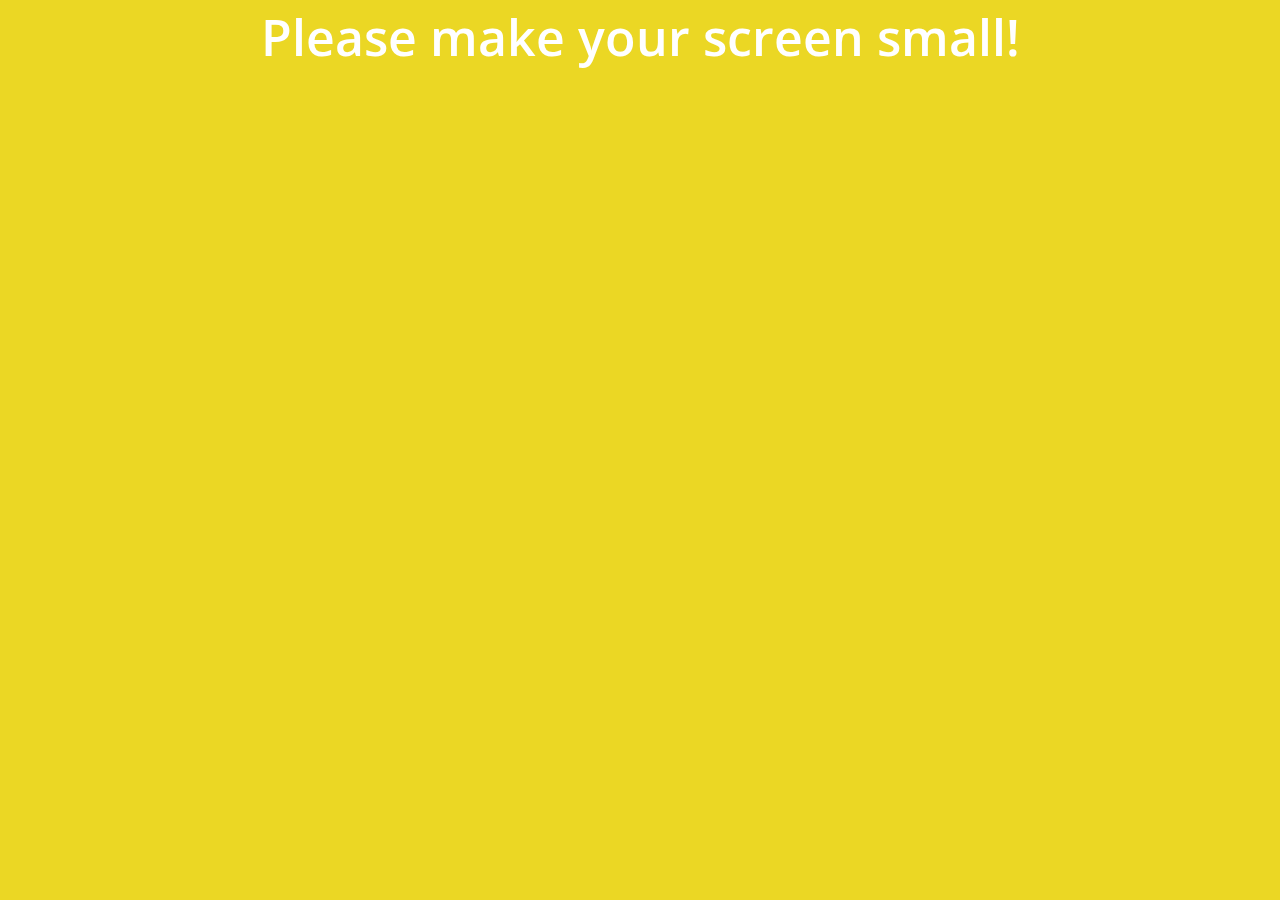
<file: index.html>
<!DOCTYPE html>
<html lang="en">
  <head>
    <meta charset="UTF-8" />
    <meta name="viewport" content="width=device-width, initial-scale=1.0" />
    <title>kakaoclone</title>
    <link rel="stylesheet" href="src/style.css" />
    <link
      rel="stylesheet"
      href="https://use.fontawesome.com/releases/v5.7.2/css/all.css"
      integrity="sha384-fnmOCqbTlWIlj8LyTjo7mOUStjsKC4pOpQbqyi7RrhN7udi9RwhKkMHpvLbHG9Sr"
      crossorigin="anonymous"
    />
  </head>
  <body>
    <div class="status-bar">
      <div class="status-bar__column">
        <span class="status-bar__agency">KT</span>
        <span class="status-bar__time">3:07</span>
      </div>
      <div class="status-bar__column">
        <i class="fas fa-volume-mute"></i>
        <i class="fas fa-signal"></i>
        <span class="status-bar__battery-percent">
          100%
        </span>
        <i class="fas fa-battery-full"></i>
      </div>
      <header class="header">
        <div class="header__header-column">
          <h1 class="header__title">Chat</h1>
        </div>
        <div class="header__header-column">
          <i class="fas fa-search"></i>
          <i class="far fa-comment"></i>
          <a href="setting.html">
            <i class="fas fa-cog"></i>
          </a>
        </div>
      </header>
    </div>
    <main class="chats">
      <div class="chats__search">
        <span class="chats__search-icon">
          <i class="fas fa-search"></i>
        </span>
        <div class="chats__search-comment">
          채팅방 이름, 참여자 검색
        </div>
      </div>
      <ul class="chat__list">
        <li class="chats__chat">
          <a href="chat.html">
            <div class="chats__chat__friend-lg">
              <div class="friend__column">
                <img src="imges/avatar.jpg" class="friend-avatar" />
              </div>
              <div class="friend__status">
                <div class="friend__status-me">
                  <span class="friend__status-mytag">
                    나
                  </span>
                  <span class="friend__status-name">
                    김주영
                  </span>
                </div>
                <span class="friend__status-comment">
                  포메라니안 키우고싶다....
                </span>
              </div>
            </div>
          </a>
        </li>
        <li class="chats__chat">
          <a href="chat.html">
            <div class="chats__chat__friend-lg">
              <div class="friend__column">
                <div class="friend__avatar-team">
                  <img src="imges/avatar.jpg" class="friend-avatar-team" />
                  <img
                    src="imges/friend__avatar-4.png"
                    class="friend-avatar-team"
                  />
                  <img
                    src="imges/friend__avatar-5.png"
                    class="friend-avatar-team"
                  />
                </div>
              </div>
              <div class="friend__status">
                <div class="friend__status-me">
                  <span class="friend__status-name">
                    김선호, 전규호
                  </span>
                  <span class="friend__status-number">
                    3
                  </span>
                </div>
                <span class="friend__status-comment">
                  고등학교때 재밌었는데
                </span>
              </div>
            </div>
          </a>
        </li>
        <li class="chats__chat">
          <a href="chat.html">
            <div class="chats__chat__friend-lg">
              <div class="friend__column">
                <img src="imges/friend__avatar-1.png" class="friend-avatar" />
              </div>
              <div class="friend__status">
                <div class="friend__status-me">
                  <span class="friend__status-name">
                    안성언
                  </span>
                </div>
                <span class="friend__status-comment">
                  먼저 들어가고 나보다 늦게 전역하네 ㅋㅋㅋㅋㅋㅋ
                </span>
              </div>
            </div>
          </a>
        </li>
        <li class="chats__chat">
          <a href="chat.html">
            <div class="chats__chat__friend-lg">
              <div class="friend__column">
                <img src="imges/friend__avatar-2.png" class="friend-avatar" />
              </div>
              <div class="friend__status">
                <div class="friend__status-me">
                  <span class="friend__status-name">
                    윤상철
                  </span>
                </div>
                <span class="friend__status-comment">
                  빨리 나와서 같이 놀자
                </span>
              </div>
            </div>
          </a>
        </li>
      </ul>
    </main>
    <nav class="nav">
      <ul class="nav__list">
        <li class="nav__list-item">
          <a href="friends.html" class="nav__list-link">
            <i class="far fa-user"></i>
          </a>
        </li>
        <li class="nav__list-item">
          <a href="index.html" class="nav__list-link">
            <i class="fas fa-comment"></i>
          </a>
          <span>3</span>
        </li>
        <li class="nav__list-item">
          <a href="find.html" class="nav__list-link">
            <i class="fas fa-search"></i>
          </a>
        </li>
        <li class="nav__list-item">
          <a href="more.html" class="nav__list-link">
            <i class="fas fa-ellipsis-h"></i>
          </a>
        </li>
      </ul>
    </nav>
    <div class="bigScreen">
      <span class="bigScreen__text">Please make your screen small!</span>
    </div>
  </body>
</html>
</file>
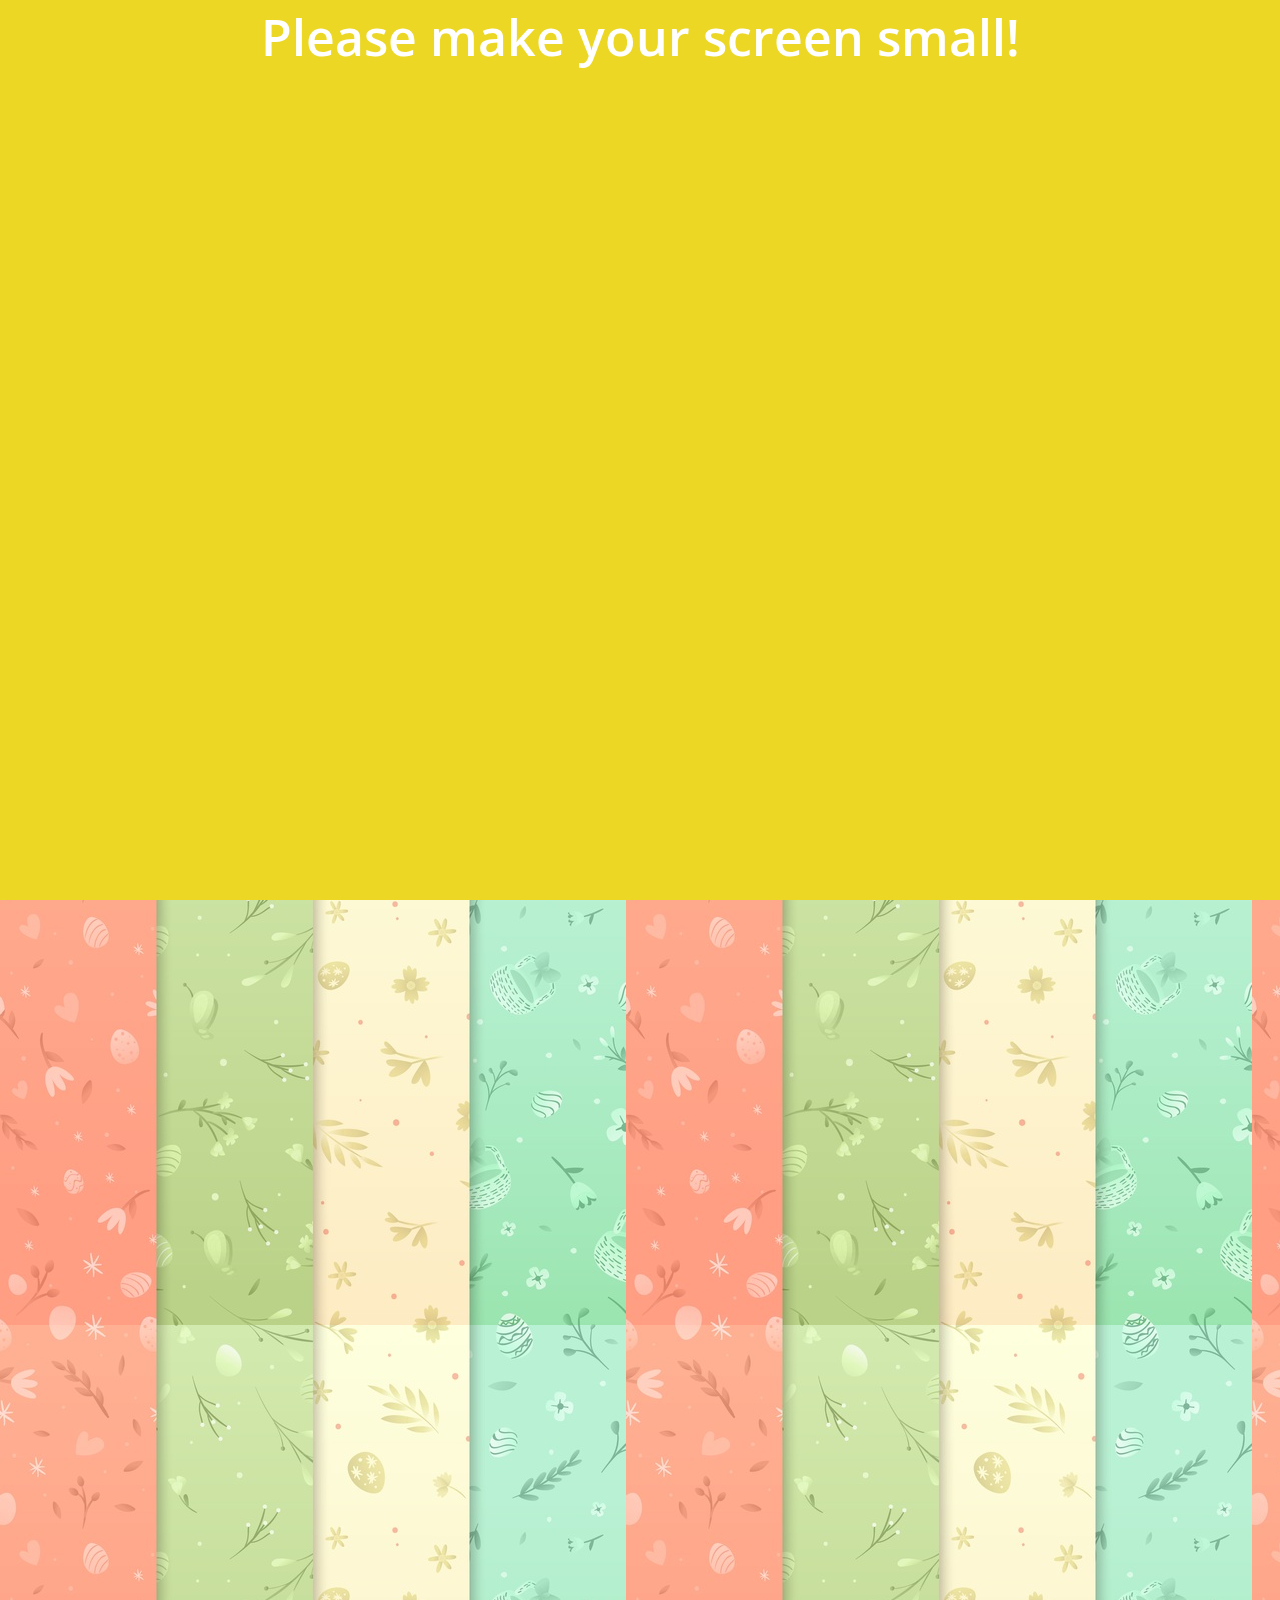
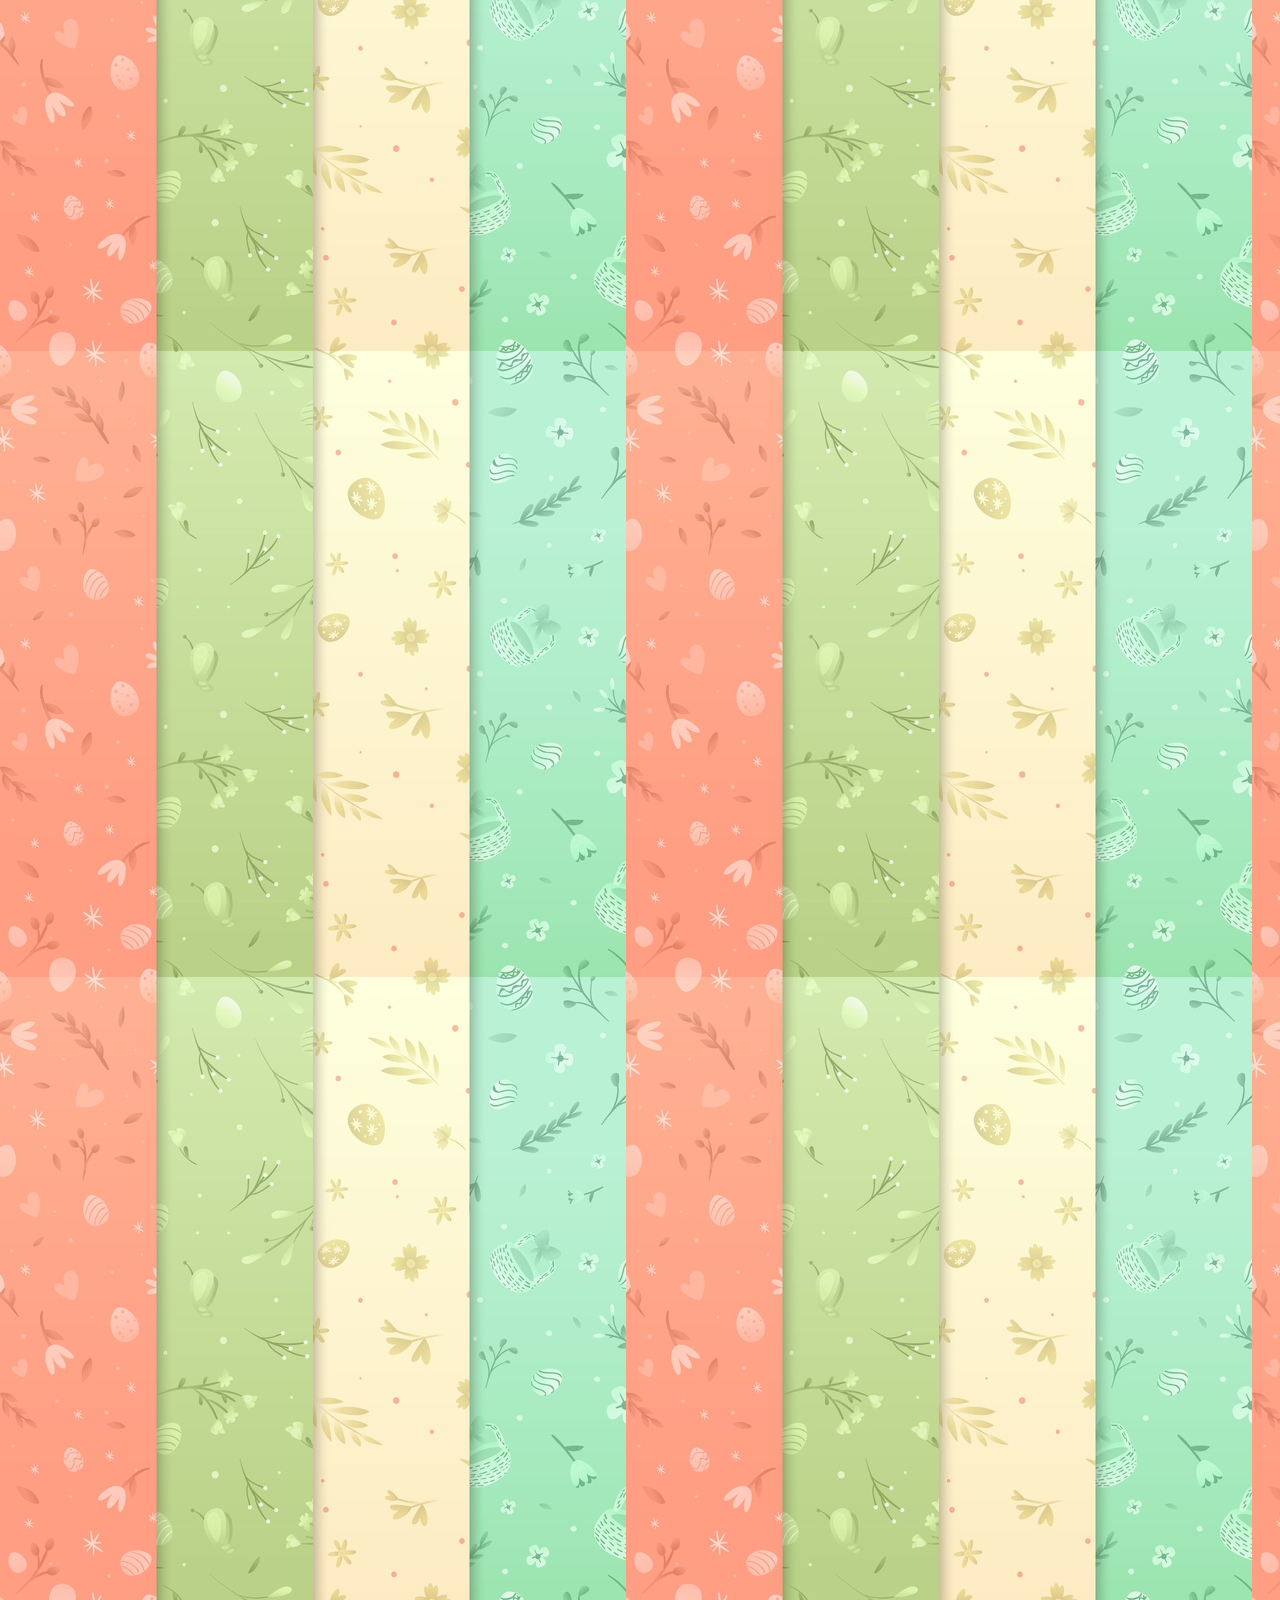
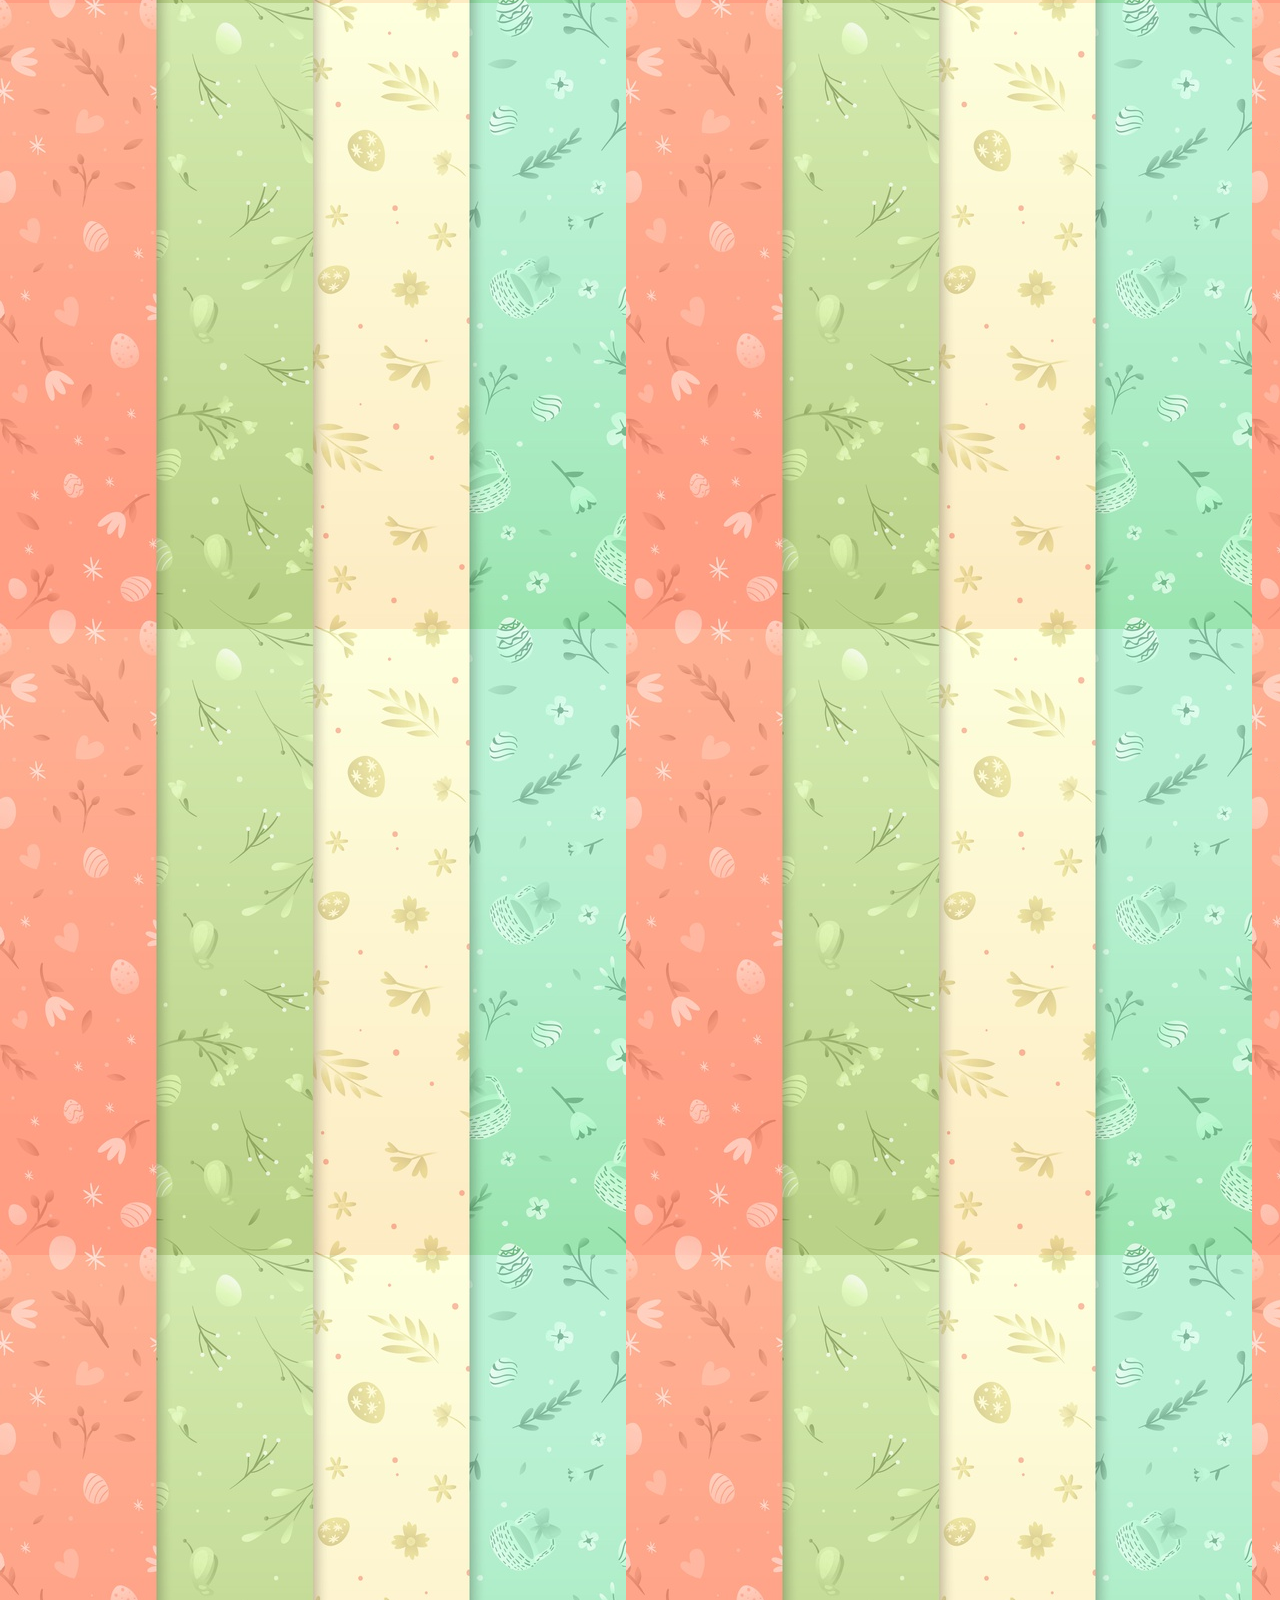
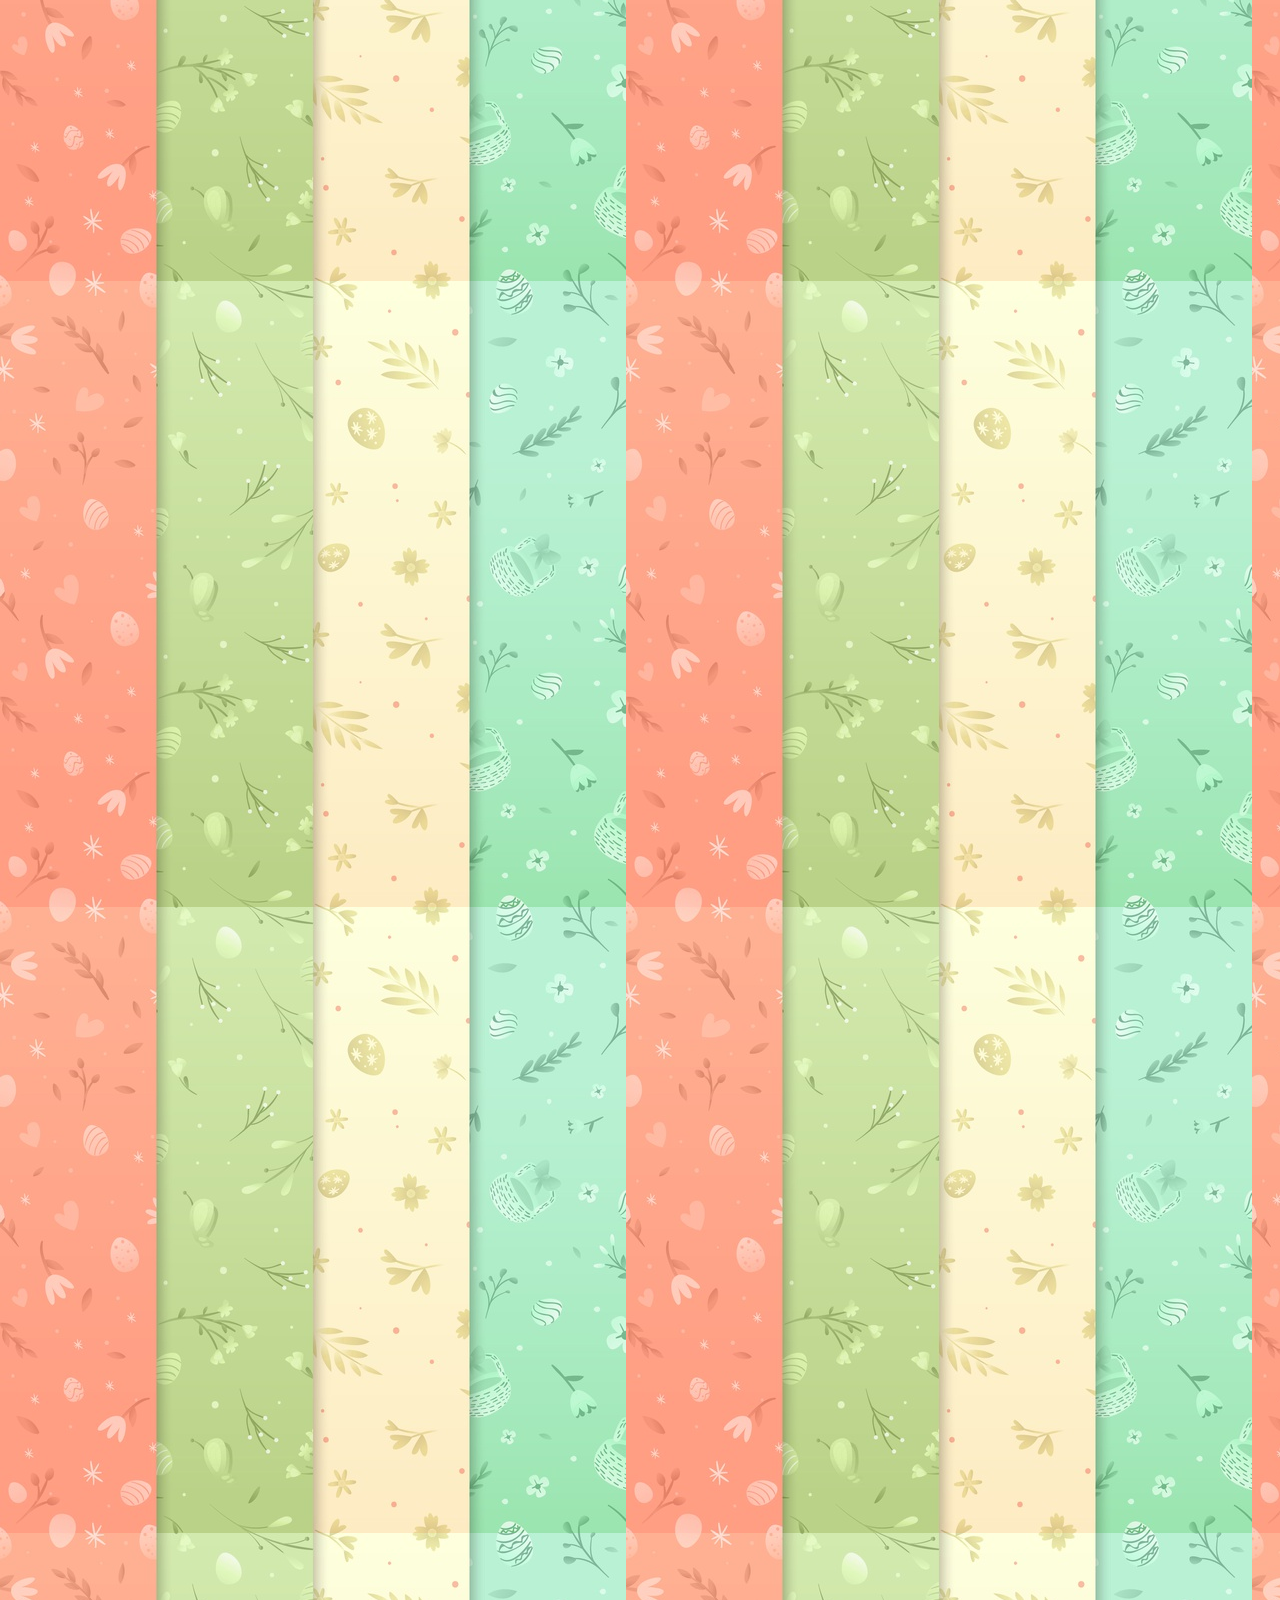
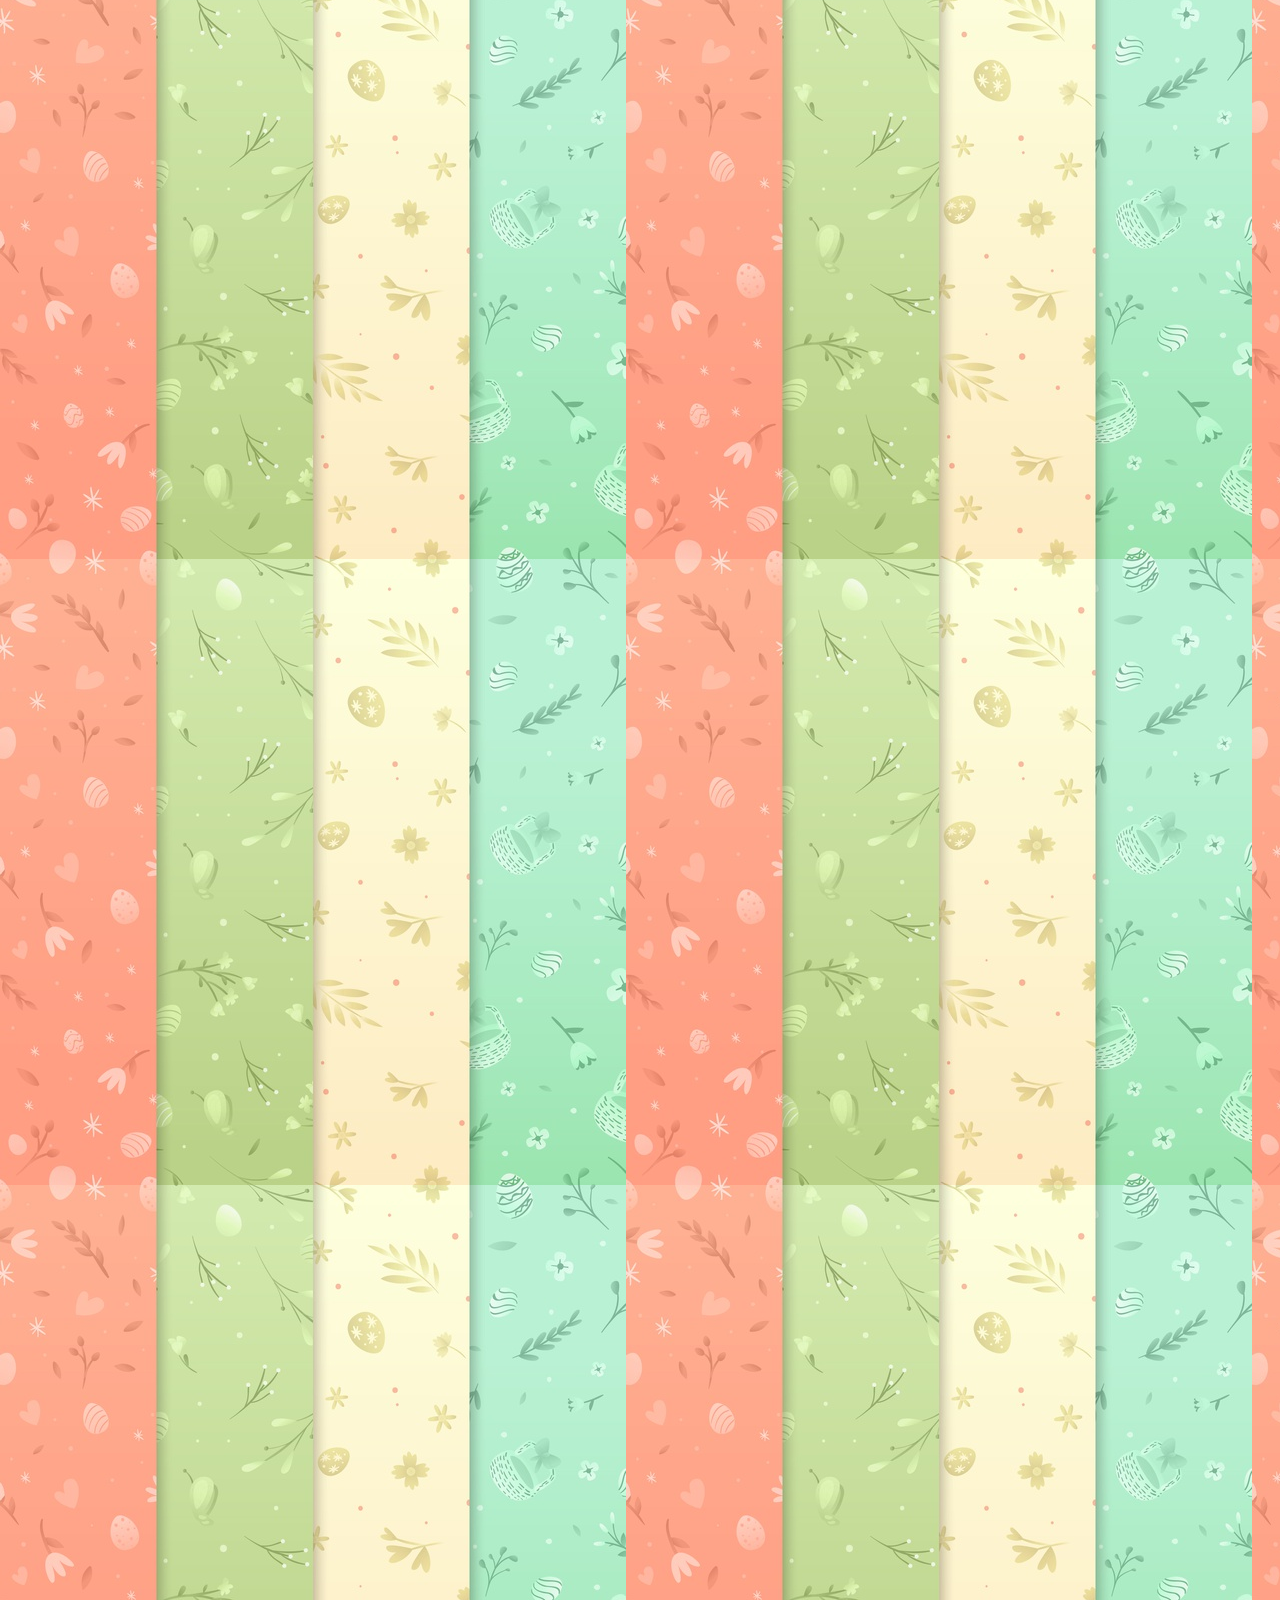
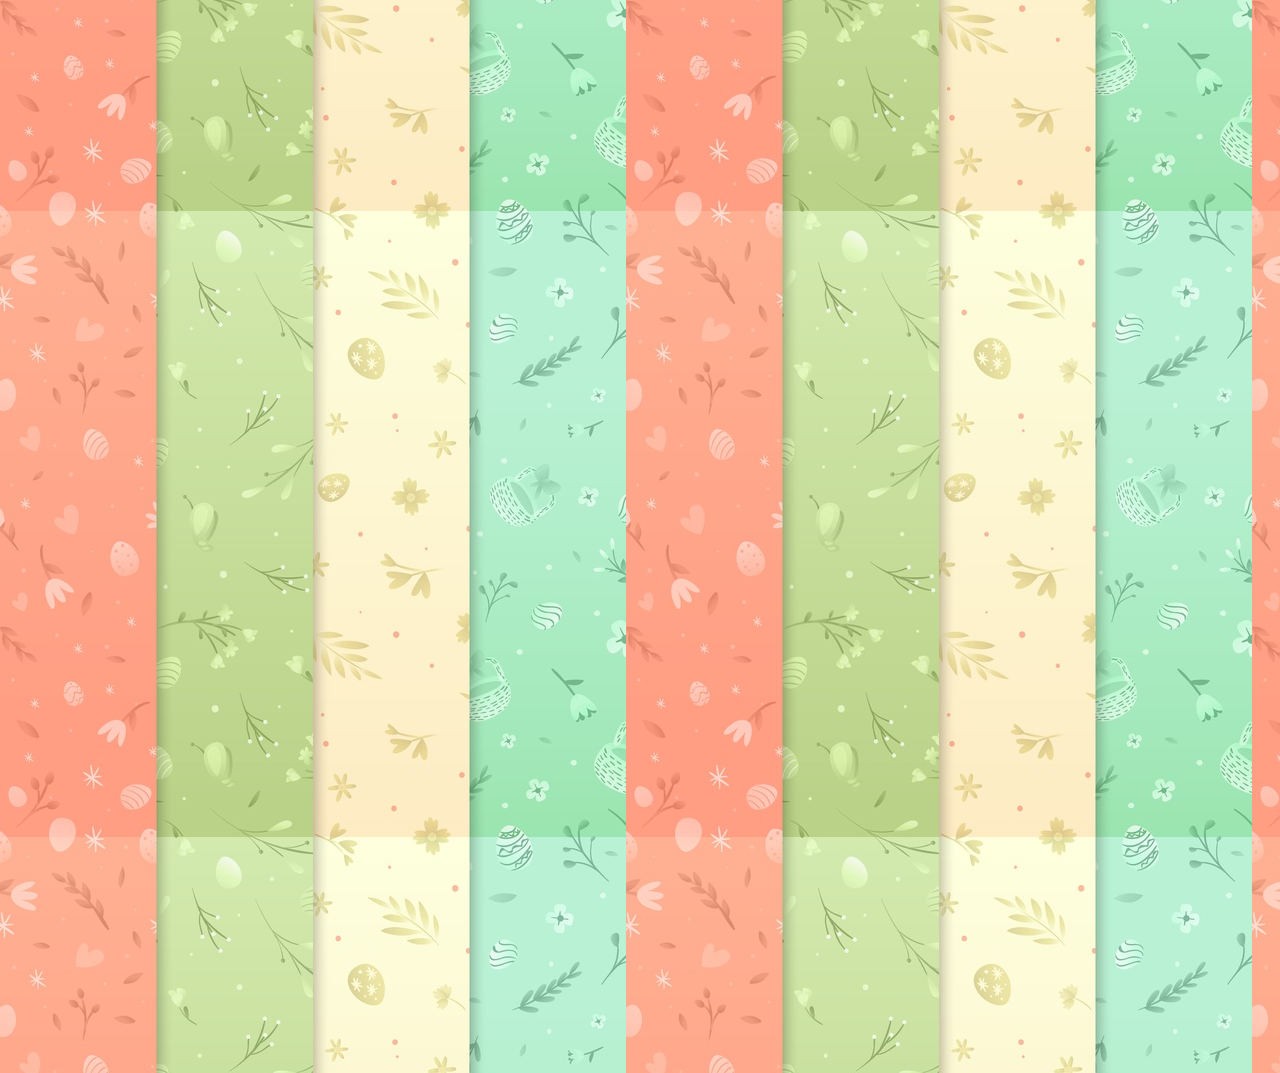
<file: chat.html>
<!DOCTYPE html>
<html lang="en">
  <head>
    <meta charset="UTF-8" />
    <meta name="viewport" content="width=device-width, initial-scale=1.0" />
    <title>practicePRO1</title>
    <link rel="stylesheet" href="src/style.css" />
    <link
      rel="stylesheet"
      href="https://use.fontawesome.com/releases/v5.7.2/css/all.css"
      integrity="sha384-fnmOCqbTlWIlj8LyTjo7mOUStjsKC4pOpQbqyi7RrhN7udi9RwhKkMHpvLbHG9Sr"
      crossorigin="anonymous"
    />
  </head>
  <body>
    <div class="status-bar">
      <div class="status-bar__column">
        <span class="status-bar__agency">KT</span>
        <span class="status-bar__time">3:07</span>
      </div>
      <div class="status-bar__column">
        <i class="fas fa-volume-mute"></i>
        <i class="fas fa-signal"></i>
        <span class="status-bar__battery-percent">
          100%
        </span>
        <i class="fas fa-battery-full"></i>
      </div>
    </div>
    <header class="chat__header">
      <div class="chat__header__column">
        <a href="index.html">
          <i class="fas fa-chevron-left"></i>
        </a>
      </div>
      <div class="chat__header__column">
        <span class="chat__header-name">
          김주영
        </span>
      </div>
      <div class="chat__header__column">
        <span class="chat__header-icon">
          <i class="fas fa-search"></i>
        </span>
        <span class="chat__header-icon">
          <i class="fas fa-align-justify"></i>
        </span>
      </div>
    </header>
    <main class="chat-main">
      <div class="chat-time">
        <span>Wednesday, April 15, 2020</span>
      </div>
      <div class="chat__write">
        <div class="chat__write__column">
          <div class="chat__column">
            <img src="imges/avatar.jpg" class="friend-avatar" />
          </div>
          <div class="chat__column">
            <span class="chat__column-comment">Congrates I love you!</span>
            <div class="chat__column-time">22:29</div>
          </div>
        </div>
      </div>
      <div class="chat__refly">
        <div class="chat__refly__column">
          <div class="chat__column">
            <div class="chat__column-time">22:29</div>
            <span class="chat__column-refly">Thank you so much!</span>
          </div>
        </div>
        <div class="chat__write__column">
          <div class="chat__column">
            <img src="imges/avatar.jpg" class="friend-avatar" />
          </div>
          <div class="chat__column">
            <span class="chat__column-comment">Congrates I love you!</span>
            <div class="chat__column-time">22:29</div>
          </div>
        </div>
      </div>
      <div class="chat__refly">
        <div class="chat__refly__column">
          <div class="chat__column">
            <div class="chat__column-time">22:29</div>
            <span class="chat__column-refly">Thank you so much!</span>
          </div>
        </div>
        <div class="chat__write__column">
          <div class="chat__column">
            <img src="imges/avatar.jpg" class="friend-avatar" />
          </div>
          <div class="chat__column">
            <span class="chat__column-comment">Congrates I love you!</span>
            <div class="chat__column-time">22:29</div>
          </div>
        </div>
      </div>
      <div class="chat__refly">
        <div class="chat__refly__column">
          <div class="chat__column">
            <div class="chat__column-time">22:29</div>
            <span class="chat__column-refly">Thank you so much!</span>
          </div>
        </div>
      </div>
    </main>
    <div class="chat-bar">
      <div class="chat-bar__msgBox">
        <input type="text" class="msg-input" placeholder="Send message" />
        <div class="chat-bar__icon-left chat__icon">
          <i class="far fa-plus-square"></i>
        </div>
        <div class="chat-bar__icon-right chat__icon">
          <i class="far fa-smile-wink"></i>
          <i class="fas fa-microphone"></i>
        </div>
      </div>
    </div>
    <div class="bigScreen">
      <span class="bigScreen__text">Please make your screen small!</span>
    </div>
  </body>
</html>
</file>
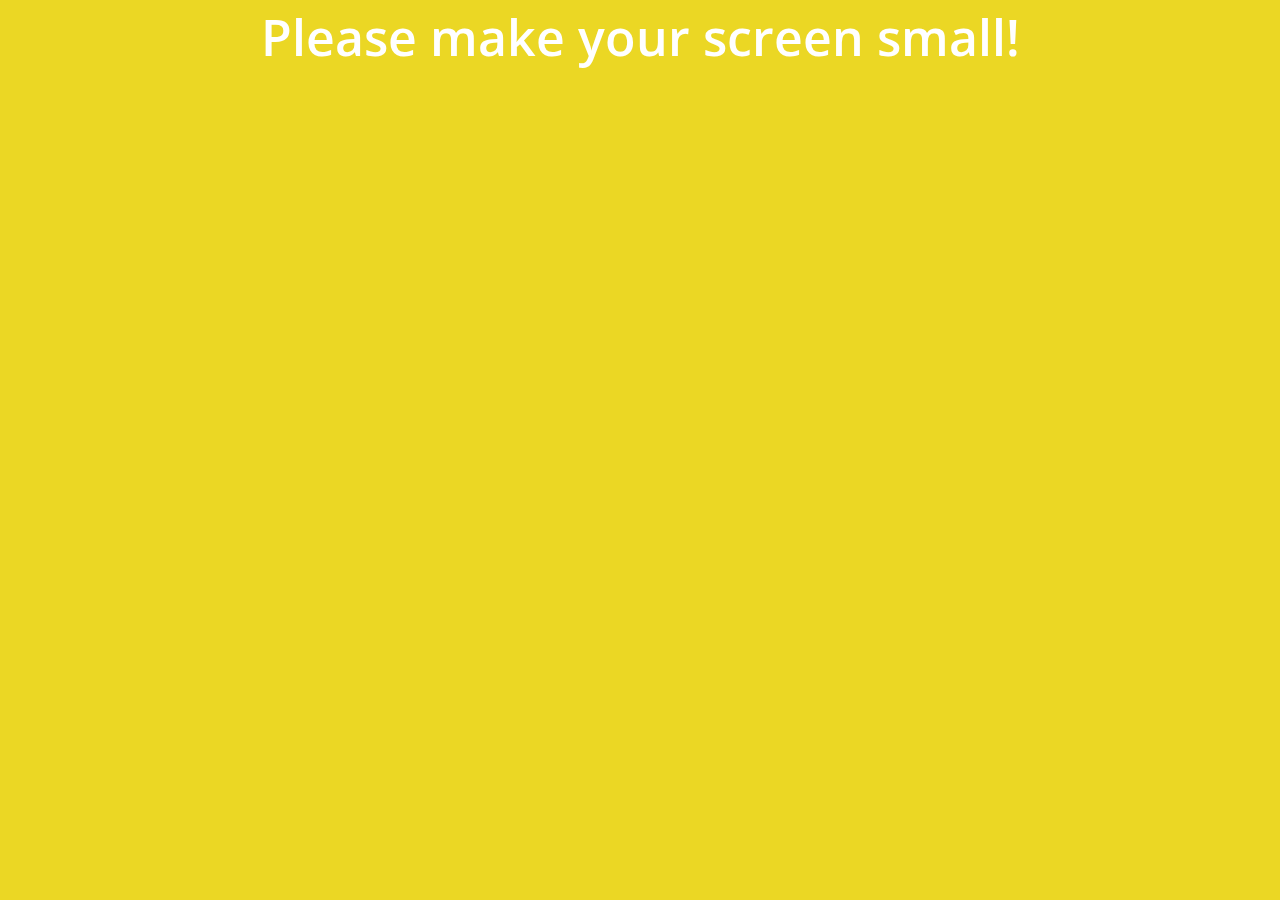
<file: friends.html>
<!DOCTYPE html>
<html lang="en">
  <head>
    <meta charset="UTF-8" />
    <meta name="viewport" content="width=device-width, initial-scale=1.0" />
    <title>practicePRO1</title>
    <link rel="stylesheet" href="src/style.css" />
    <link
      rel="stylesheet"
      href="https://use.fontawesome.com/releases/v5.7.2/css/all.css"
      integrity="sha384-fnmOCqbTlWIlj8LyTjo7mOUStjsKC4pOpQbqyi7RrhN7udi9RwhKkMHpvLbHG9Sr"
      crossorigin="anonymous"
    />
  </head>
  <body>
    <div class="status-bar">
      <div class="status-bar__column">
        <span class="status-bar__agency">KT</span>
        <span class="status-bar__time">3:07</span>
      </div>
      <div class="status-bar__column">
        <i class="fas fa-volume-mute"></i>
        <i class="fas fa-signal"></i>
        <span class="status-bar__battery-percent">
          100%
        </span>
        <i class="fas fa-battery-full"></i>
      </div>
      <header class="header">
        <div class="header__header-column">
          <h1 class="header__title">Friend</h1>
        </div>
        <div class="header__header-column">
          <span class="header__icon">
            <i class="fas fa-search"></i>
          </span>
          <span class="header__icon">
            <i class="far fa-comment"></i>
          </span>
          <span class="header__icon">
            <i class="fas fa-music"></i>
          </span>
          <span class="header__icon">
            <i class="fas fa-cog"></i>
          </span>
        </div>
      </header>
    </div>
    <main class="chats">
      <ul class="chat__list">
        <li class="chats__chat">
          <div class="chat__friend">
            <div class="friend__avatar">
              <img src="imges/avatar.jpg" class="m-avatar__avatar" />
            </div>
            <div class="friend__status">
              <span class="friend__status-name">
                김주영
              </span>
              <span class="friend__status-comment">
                포메라니안 키우고싶다....
              </span>
            </div>
          </div>
          <div class="friends-plusfriend">
            <div class="friends-plusfriend__bar">
              추천친구
            </div>
            <div class="friends-plusfriend__column">
              <div class="friends-plusfriend__avatar">
                <img src="imges/plus-avatar.jpg" class="plus-avatar" />
              </div>
              <div class="friends-plusfriend__comment">
                새로운 친구를 만나보세요!
              </div>
            </div>
          </div>
          <div class="friends__friend">
            <div class="friends-friend__bar">
              친구  5
            </div>
            <div class="friends__friend-column">
              <div class="friends__friend-info">
                <div class="friends__friend-avatar">
                  <img src="imges/friend__avatar-1.png" class="friend-avatar" />
                </div>
                <div class="friends__friend-status">
                  <span class="friends__friend-name">안성언</span>
                  <span class="friends__friend-comment">20년 11월 전역ㅠㅠ</span>
                </div>
              </div>
              <div class="friends__friend-music">
                <i class="fas fa-play"></i>
                지코(ZICO) - 아무노래
              </div>
            </div>
            <div class="friends__friend-column">
              <div class="friends__friend-info">
                <div class="friends__friend-avatar">
                  <img src="imges/friend__avatar-2.png" class="friend-avatar" />
                </div>
                <div class="friends__friend-status">
                  <span class="friends__friend-name">윤상철</span>
                  <span class="friends__friend-comment">다시 군대 들어가고 싶다...</span>
                </div>
              </div>
              <div class="friends__friend-music">
                <i class="fas fa-play"></i>
                창모(CHANGMO) - METEOR
              </div>
            </div>
            <div class="friends__friend-column">
              <div class="friends__friend-info">
                <div class="friends__friend-avatar">
                  <img src="imges/friend__avatar-3.png" class="friend-avatar" />
                </div>
                <div class="friends__friend-status">
                  <span class="friends__friend-name">엄호용</span>
                  <span class="friends__friend-comment">엄홍</span>
                </div>
              </div>
              <div class="friends__friend-music">
                <i class="fas fa-play"></i>
                허각 - Hello
              </div>
            </div>
            <div class="friends__friend-column">
              <div class="friends__friend-info">
                <div class="friends__friend-avatar">
                  <img src="imges/friend__avatar-4.png" class="friend-avatar" />
                </div>
                <div class="friends__friend-status">
                  <span class="friends__friend-name">김선호</span>
                  <span class="friends__friend-comment">의무소방 합격 기원!</span>
                </div>
              </div>
              <div class="friends__friend-music">
                <i class="fas fa-play"></i>
               아이유 - Blueming
              </div>
            </div>
            <div class="friends__friend-column">
              <div class="friends__friend-info">
                <div class="friends__friend-avatar">
                  <img src="imges/friend__avatar-5.png" class="friend-avatar" />
                </div>
                <div class="friends__friend-status">
                  <span class="friends__friend-name">전규호</span>
                  <span class="friends__friend-comment">의무소방 합격! 3월 26일 입대</span>
                </div>
              </div>
              <div class="friends__friend-music">
                <i class="fas fa-play"></i>
                하현우(국카스텐) - 돌덩이
              </div>
            </div>
            </div>
          </div>
        </li>
      </ul>
    </main>
    <nav class="nav">
      <ul class="nav__list">
        <li class="nav__list-item">
          <a href="friends.html" class="nav__list-link">
            <i class="fas fa-user"></i>
          </a>
        </li>
        <li class="nav__list-item">
          <a href="index.html" class="nav__list-link">
            <i class="far fa-comment"></i>
          </a>
          <span>3</span>

        </li>
        <li class="nav__list-item">
          <a href="find.html" class="nav__list-link">
            <i class="fas fa-search"></i>
          </a>
        </li>
        <li class="nav__list-item">
          <a href="more.html" class="nav__list-link">
            <i class="fas fa-ellipsis-h"></i>
          </a>
        </li>
      </ul>
    </nav>
    <div class="bigScreen">
      <span class="bigScreen__text">Please make your screen small!</span>
    </div>
  </body>
</html>
</file>
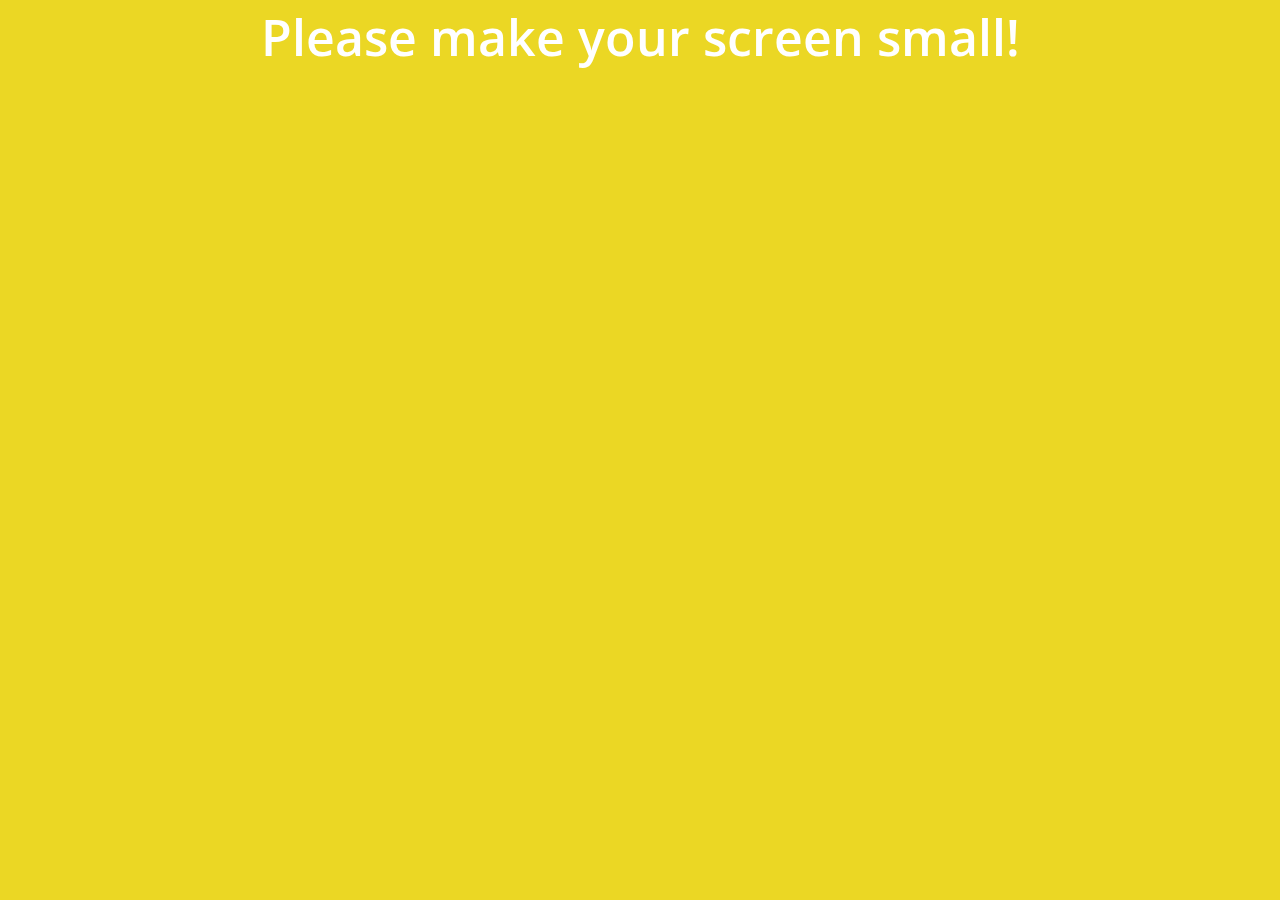
<file: more.html>
<!DOCTYPE html>
<html lang="en">
  <head>
    <meta charset="UTF-8" />
    <meta name="viewport" content="width=device-width, initial-scale=1.0" />
    <title>practicePRO1</title>
    <link rel="stylesheet" href="src/style.css" />
    <link
      rel="stylesheet"
      href="https://use.fontawesome.com/releases/v5.7.2/css/all.css"
      integrity="sha384-fnmOCqbTlWIlj8LyTjo7mOUStjsKC4pOpQbqyi7RrhN7udi9RwhKkMHpvLbHG9Sr"
      crossorigin="anonymous"
    />
  </head>
  <body>
    <div class="status-bar">
      <div class="status-bar__column">
        <span class="status-bar__agency">KT</span>
        <span class="status-bar__time">3:07</span>
      </div>
      <div class="status-bar__column">
        <i class="fas fa-volume-mute"></i>
        <i class="fas fa-signal"></i>
        <span class="status-bar__battery-percent">
          100%
        </span>
        <i class="fas fa-battery-full"></i>
      </div>
      <header class="header">
        <div class="header__header-column">
          <b class="header__title">More</b>
        </div>
        <div class="header__header-column">
          <i class="fas fa-search"></i>
          <i class="fas fa-qrcode"></i>
          <i class="fas fa-cog"></i>
        </div>
      </header>
    </div>
    <main>
      <div class="user">
        <div class="user-info">
          <img src="imges/avatar.jpg" class="m-avatar__avatar" />
          <div class="friend__status">
            <span class="friend__status-name">
              김주영
            </span>
            <span class="friend__status-comment">
              ilu52046224@gmail.com
            </span>
          </div>
        </div>
        <i class="far fa-comment-alt"></i>
      </div>
      <div class="content">
        <div class="content__column">
          <i class="far fa-smile"></i>
          <span>Emoticons</span>
        </div>
        <div class="content__column">
          <i class="fas fa-brush"></i>
          <span>Themes</span>
        </div>
        <div class="content__column">
          <i class="fab fa-kickstarter"></i>
          <span>Account</span>
        </div>
      </div>
      <div class="suggestions">
        <span>Suggestions</span>
        <div class="suggestion">
          <div class="suggestion__column">
            <img src="imges/kakaostory.png" />
            <span>Kakao Story</span>
          </div>
          <div class="suggestion__column">
            <img src="imges/kakakofriends.jpg" />
            <span>Kakao friends</span>
          </div>
          <div class="suggestion__column">
            <img src="imges/friendsgem.jpg" />
            <span>Friends Gem</span>
          </div>
        </div>
      </div>
    </main>
    <nav class="nav">
      <ul class="nav__list">
        <li class="nav__list-item">
          <a href="friends.html" class="nav__list-link">
            <i class="far fa-user"></i>
          </a>
        </li>
        <li class="nav__list-item">
          <a href="index.html" class="nav__list-link">
            <i class="far fa-comment"></i>
          </a>
          <span>3</span>
        </li>
        <li class="nav__list-item">
          <a href="find.html" class="nav__list-link">
            <i class="fas fa-search"></i>
          </a>
        </li>
        <li class="nav__list-item">
          <a href="more.html" class="nav__list-link">
            <i class="fas fa-ellipsis-h"></i>
          </a>
        </li>
      </ul>
    </nav>
    <div class="bigScreen">
      <span class="bigScreen__text">Please make your screen small!</span>
    </div>
  </body>
</html>
</file>
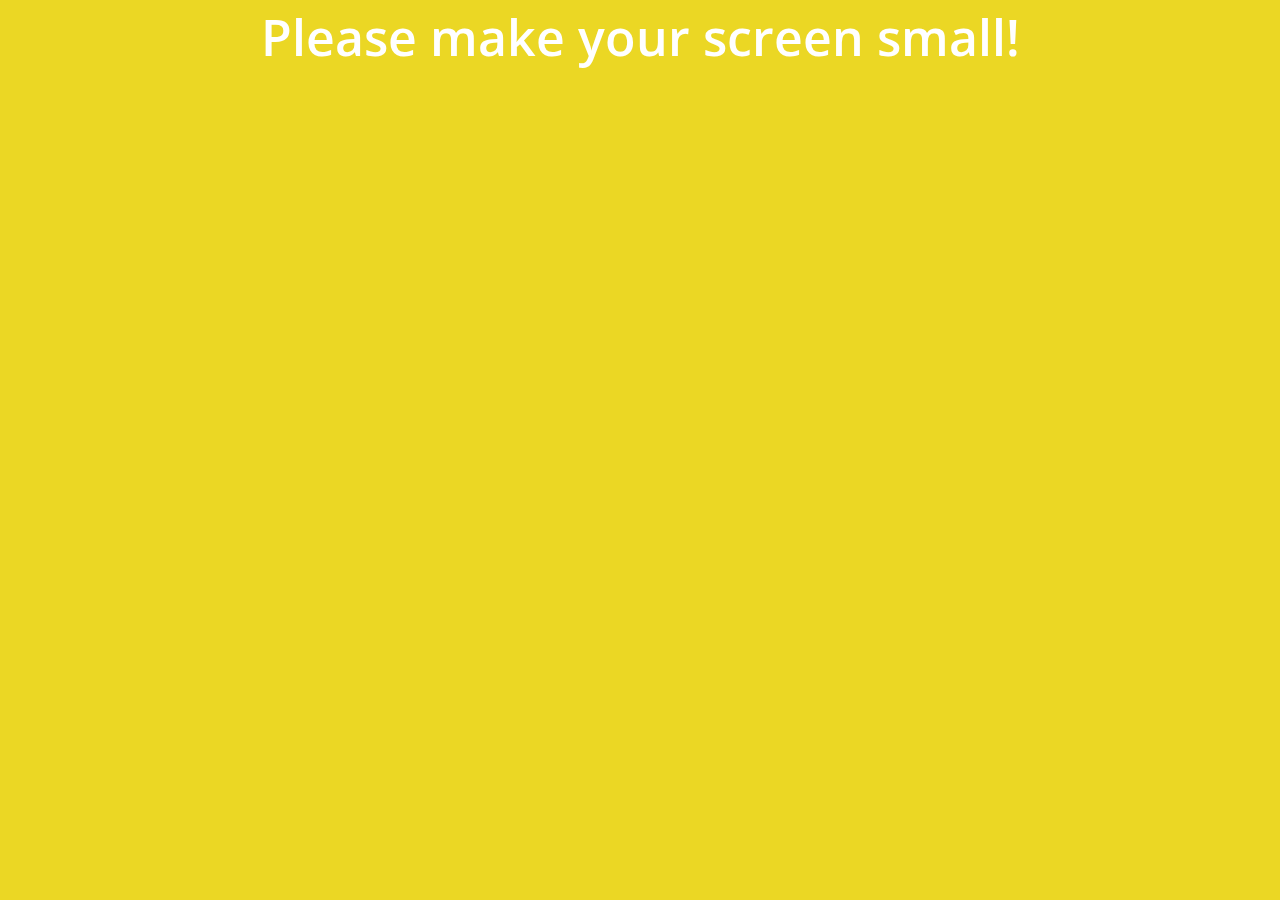
<file: setting.html>
<!DOCTYPE html>
<html lang="en">
  <head>
    <meta charset="UTF-8" />
    <meta name="viewport" content="width=device-width, initial-scale=1.0" />
    <title>practicePRO1</title>
    <link rel="stylesheet" href="src/style.css" />
    <link
      rel="stylesheet"
      href="https://use.fontawesome.com/releases/v5.7.2/css/all.css"
      integrity="sha384-fnmOCqbTlWIlj8LyTjo7mOUStjsKC4pOpQbqyi7RrhN7udi9RwhKkMHpvLbHG9Sr"
      crossorigin="anonymous"
    />
  </head>
  <body>
    <div class="status-bar">
      <div class="status-bar__column">
        <span class="status-bar__agency">KT</span>
        <span class="status-bar__time">3:07</span>
      </div>
      <div class="status-bar__column">
        <i class="fas fa-volume-mute"></i>
        <i class="fas fa-signal"></i>
        <span class="status-bar__battery-percent">
          100%
        </span>
        <i class="fas fa-battery-full"></i>
      </div>
      <header class="header">
        <div class="header__header-column">
          <a href="index.html">
            <i class="fas fa-arrow-left"></i>
          </a>
          <h1 class="header__title">설정</h1>
        </div>
        <div class="header__header-column">
          <i class="fas fa-search"></i>
        </div>
      </header>
    </div>
    <div class="function">
      <div class="function__column">
        <i class="fas fa-lock"></i>
        Privacy
      </div>
      <div class="function__column">
        <i class="far fa-bell"></i>
        Notifications
      </div>
      <div class="function__column">
        <i class="far fa-user"></i>
        Friends
      </div>
      <div class="function">
        <div class="function__column">
          <i class="fas fa-lock"></i>
          Privacy
        </div>
        <div class="function__column">
          <i class="far fa-bell"></i>
          Notifications
        </div>
        <div class="function__column">
          <i class="far fa-user"></i>
          Friends
        </div>
    </div>
    <div class="bigScreen">
      <span class="bigScreen__text">Please make your screen small!</span>
    </div>
  </body>
</html>
</file>
<file: src/style.css>
@import "status-bar.css";
@import "header.css";
@import "reset.css";
@import "nav-bar.css";
@import url("https://fonts.googleapis.com/css?family=Open+Sans:300:400,600");
@import "find.css";
@import "chat.css";
@import "friend.css";
@import "more.css";
@import "setting.css";
@import "mobile.css";

* {
  box-sizing: border-box;
}
html {
  width: 100%;
}
body {
  width: 100%;
  position: relative;
  min-height: 100vh;
  padding: 0.1px 0.1px;
  color: #020202;
  font-family: "Open Sans", -apple-system, BlinkMacSystemFont, "Segoe UI",
    Roboto, Oxygen, Ubuntu, Cantarell, "Helvetica Neue", sans-serif;
}
body::after {
  position: absolute;
  top: 0;
  left: 0;
  background: url(../imges/back.jpg);
  width: 100%;
  min-height: 100vh;
  content: "";
  z-index: -1;
}

a {
  color: inherit;
  text-decoration: none;
}

li {
  list-style: none;
  padding-left: 0px;
}
.main {
  margin-left: 15px;
}
</file>
